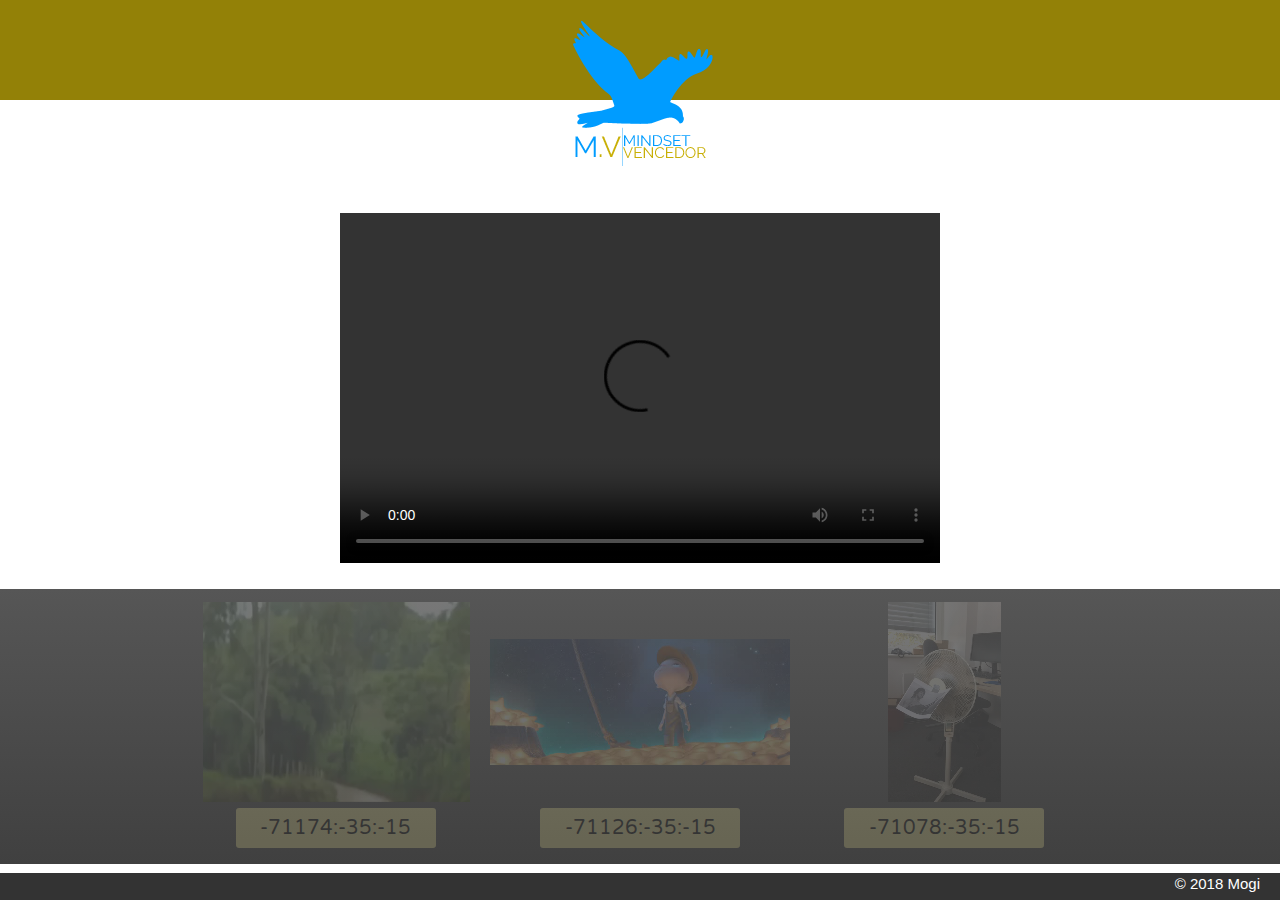
<file: workshop/index.html>
<!DOCTYPE html>
<html>

<head>
	<meta charset="UTF-8">
	<meta name="viewport" content="width=device-width, initial-scale=1.0" />
	<title>Mindset Vencedor</title>
	<link rel="stylesheet" href="css/style.css">
	<link rel="stylesheet" href="https://maxcdn.bootstrapcdn.com/bootstrap/3.3.7/css/bootstrap.min.css">
	<link href="https://fonts.googleapis.com/css?family=Varela+Round" rel="stylesheet">
	<meta name="viewport" content="width=device-width, initial-scale=1">
	<link rel="stylesheet" href="https://www.w3schools.com/w3css/4/w3.css">
	<script src="http://code.jquery.com/jquery-1.10.2.min.js"></script>
	<link rel="icon" href="img/logo.png">
	<script src="bootstrap/js/bootstrap.js"></script>
	<script src="js/backend.js"></script>

</head>

<!-- -->
<body>

<div class="principal">
	<header class="header">
		<img alt="" class="logo" src="img/logo.png">
	</header>

	<video id="videoMain" class="mySlides" width="600px" height="350px" controls="controls" >
		<source id="videoMainSrc" type="video/mp4">
	</video>

	<article class="article">
		<div class="style-midia">
			<video id="midia" width="300px" height="200px" onclick="trocarVideo('video/work-1.mp4')">
				<source src="video/work-1.mp4" type="video/mp4">
			</video>

			<button id="cronometro1" type="button" class="btnEbook" name="ebook">Ganhe um Ebook!</button>
		</div>

		<div class="style-midia">
			<video id="midia" width="300px" height="200px" onclick="trocarVideo('video/work-2.mp4')">
				<source src="video/work-2.mp4" type="video/mp4">
			</video>

			<button id="cronometro2" type="button" class="btnEbook" name="ebook">Ganhe um Ebook!</button>
		</div>

		<div class="style-midia">
		
			<video id="midia" width="300px" height="200px" onclick="trocarVideo('video/work-3.mp4')">
					<source src="video/work-3.mp4" type="video/mp4">
			</video>

			<button id="cronometro3" type="button" class="btnEbook" name="ebook">Ganhe um Ebook!</button>
		
		</div>

	</article>

	<div class="fb-comments" data-href="http://mindsetvencedor.com/workshop/index.html" data-width="1000" data-numposts="5" align="center" style="border-top: 100px"></div>
	<footer>
		<div class="rodape">
			<p class="text-muted">© 2018 Mogi</p>
		</div>
	</footer>

</div>


</body>
</html>
</file>
<file: workshop/css/style.css>
html{
	width: 100%;
	height: 100%;
}

body {
	font-family: 'Varela Round', sans-serif;
	width: 100%;
	height: 100%;
}

/*  */

.principal {
	width: 100%;
  	display: flex;  
  	flex-flow: column;
}

/* CABEÇALHO*/
.header {

	background-image: linear-gradient(to bottom, #938107 53% ,#fff 47%);
}

.logo {	
	display: block;
    margin-left: auto;
    margin-right: auto;
    padding-top: 1%;
    padding-bottom: 1%;
    height: auto;
}

/* FIM CABEÇALHO  */

/* VIDEO CENTRAL*/
.aside-1{
	background:  #fff;
}

.mySlides{
	display: block;
	margin-left: auto;
	margin-right: auto;
	margin-top: 2%;
	margin-bottom: 2%;
}


/* FIM VIDEO CENTRAL */

/* LISTA SELECIONAVEL */

.article{
	background: linear-gradient(#565656, #404040);
	text-align: center;

}

.style-midia{
	opacity: 0.20;
	display: inline-block;
	height: 250px;
	margin-bottom: 1%;
	margin-top: 1%;
	cursor: pointer;
}

.style-midia:hover{
	opacity: 1;
}



.btnEbook {
	/* */
	display: block;
	margin-left: auto;
	margin-right: auto;

	/*desing botton*/
	width: 200px;
	height: 40px;
	background: #fff29d;
	border: none;
	font-family: 'Varela Round', sans-serif;
	font-size: 20px;
	border-radius: 3px;
	color: #000;
}
.btnEbook:hover {
	border: 2px solid black;
}
.btnEbook:focus {
	outline: none;
}




/* FIM LISTA SELECIONAVEL */


.rodape {
	position: fixed;
	bottom: 0;
	width: 100%;
	height: auto;
	background: #333;
	height: 3%;
}

.rodape p {
	height: 1%;
	float: right;
	color: white;
	padding-right: 20px;
}
</file>
